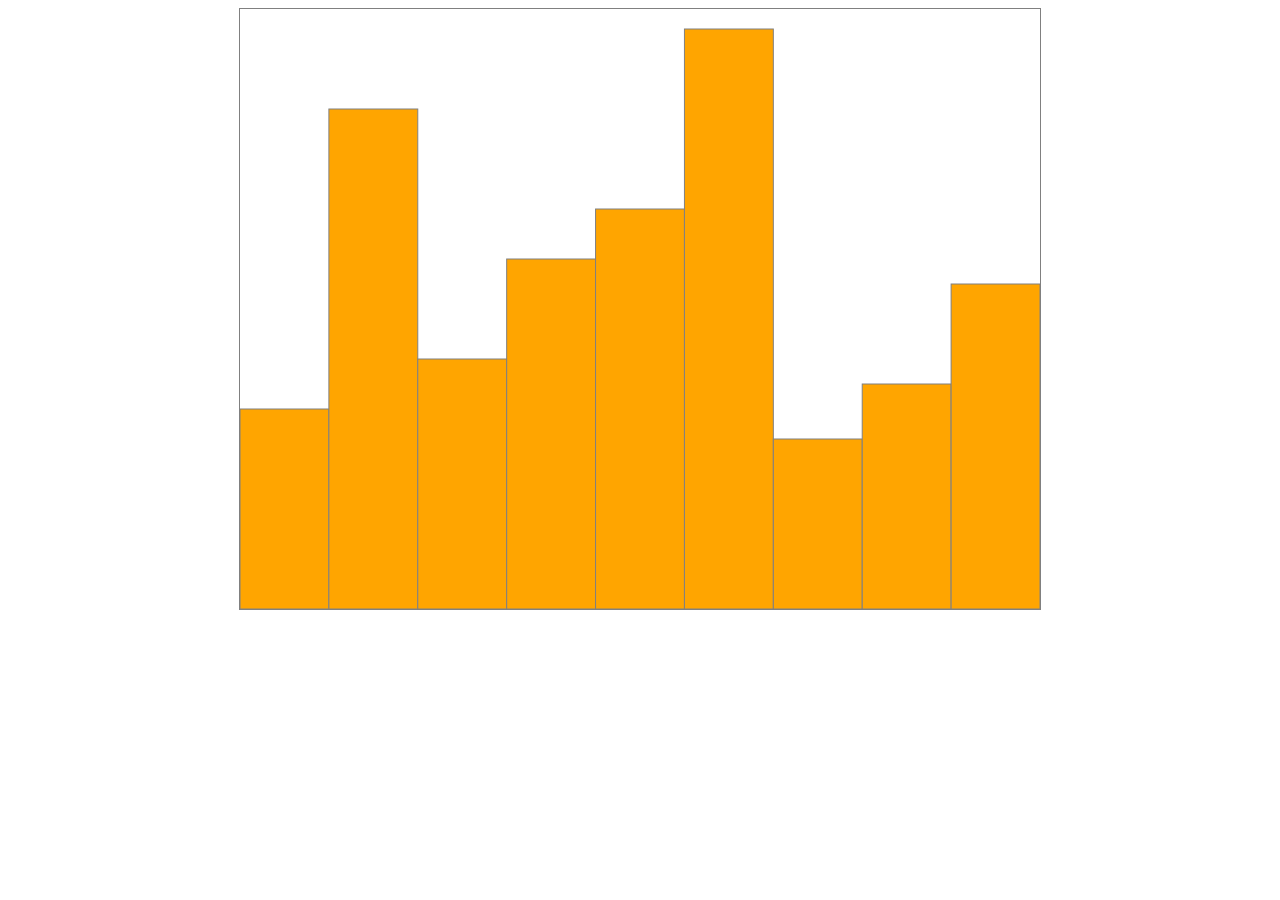
<file: arrays assignments (KFP, AV, NG)/array-visualizer/index.html>
<!DOCTYPE html>
<html>

<head>
  <title>Title</title>
  <link rel="stylesheet" href="style.css">
</head>

<body>

  <!-- Canvas for drawing -->
  <canvas id="myCanvas"></canvas>

  <!-- Load JavaScript -->
  <script src="main.js"></script>
</body>

</html>
</file>
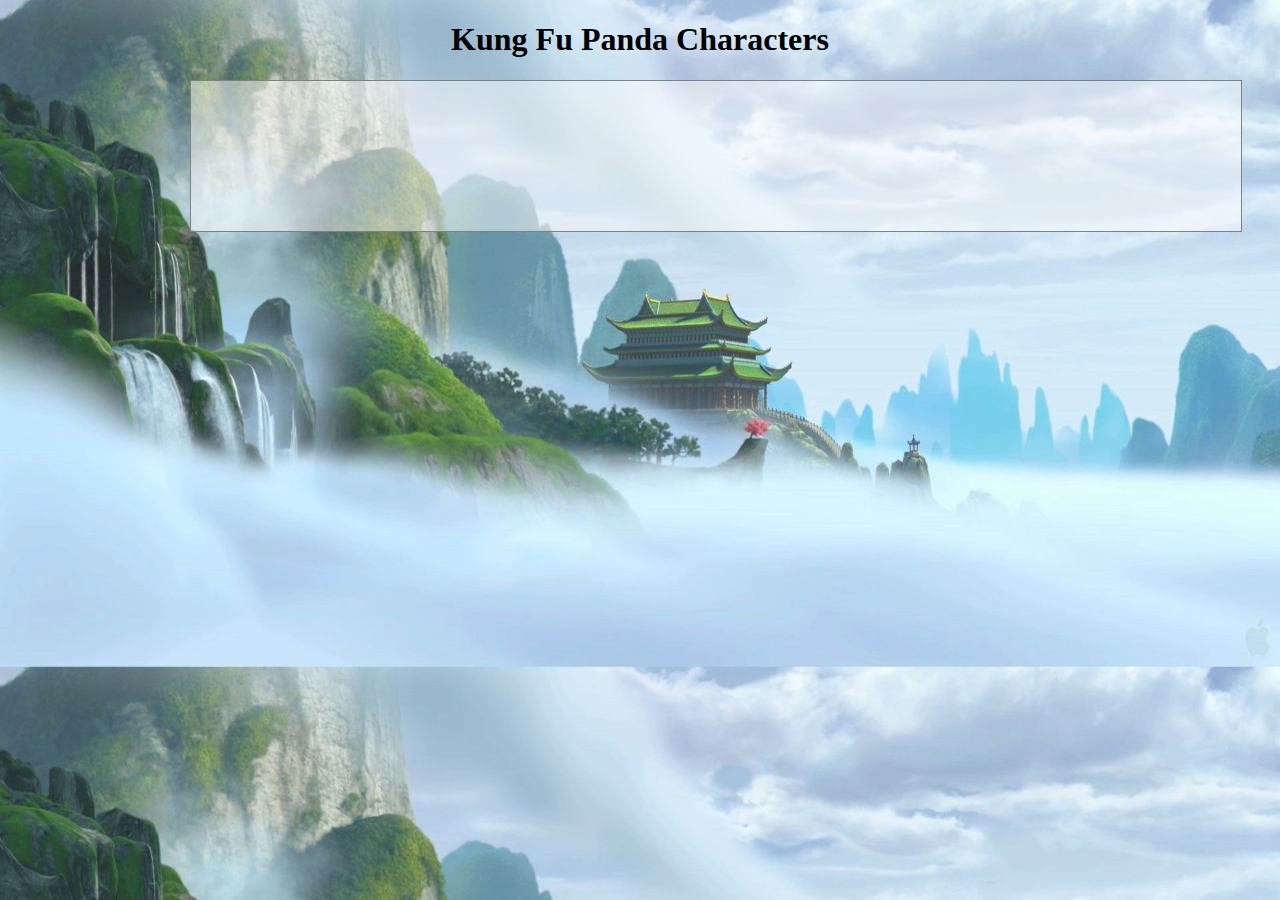
<file: arrays assignments (KFP, AV, NG)/kf-panda-slideshow/index.html>
<!DOCTYPE html>
<html>
  <head>
    <title>Kung Fu Panda Characters</title>
    <link rel="stylesheet" type="text/css" href="mystyle.css" />
  </head>

  <body>
    <!-- Main Title -->
    <h1>Kung Fu Panda Characters</h1>

    <!-- PO -->
    <div id="img-container"></div>

    <!-- <p>
      <button id="prev">Prev</button>
      <button id="random">Random</button>
      <button id="next">Next</button>
    </p> -->

    <!-- Load JavaScript -->
    <script src="main.js"></script>
  </body>
</html>
</file>
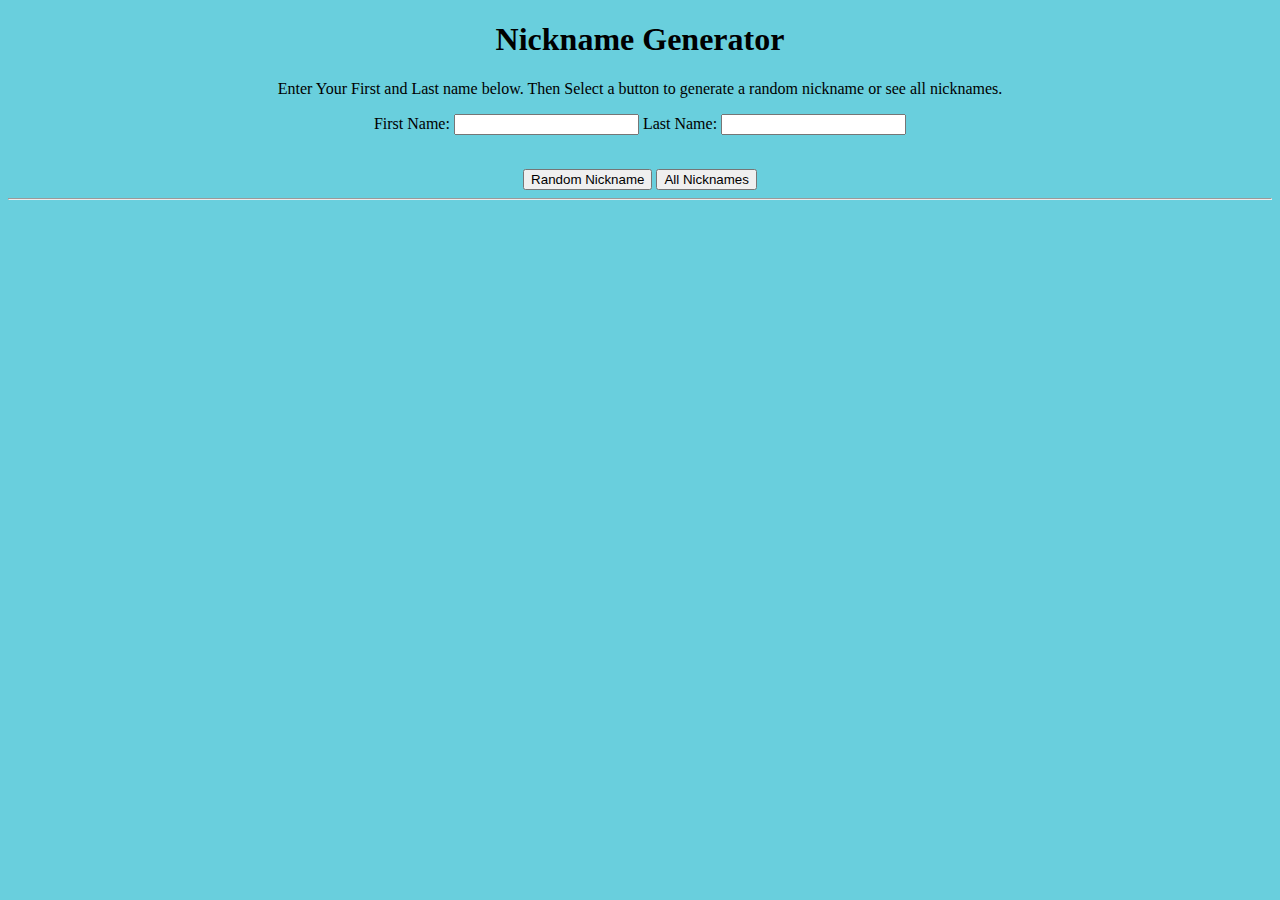
<file: arrays assignments (KFP, AV, NG)/nickname/index.html>
<!DOCTYPE html>
<html>

<head>
  <title>Title</title>
  <link rel="stylesheet" href="style.css">
</head>

<body>
<h1>Nickname Generator</h1>
<p>Enter Your First and Last name below. Then Select a button to generate a random nickname or see all nicknames.</p>
<p>First Name: <input type="text" id = "first"></input>  Last Name: <input type="text" id = "last"></input></p>
<br>
<button id="rand">Random Nickname</button> <button id="all">All Nicknames</button>
<hr>
<div id ="output">

</div>
  <!-- Load JavaScript -->
  <script src="main.js"></script>
</body>

</html>
</file>
<file: arrays assignments (KFP, AV, NG)/array-visualizer/style.css>
body {
    text-align: center;
}

canvas {
    border: 1px solid grey;
}
</file>
<file: arrays assignments (KFP, AV, NG)/kf-panda-slideshow/mystyle.css>
body {
  text-align: center;
  width: 900px;
  margin: auto;
  background-image: url("images/kungfupandabackgroundresize.jpg");
  background-size: cover;
  font-family: Papyrus;
}

img {
  width: 250px;
  height: 250px;
}

div {
  border: 1px solid grey;
  width: 900px;
  padding: 75px;
  margin: auto;
  background-color: rgba(255, 255, 255, 0.5);
}
</file>
<file: arrays assignments (KFP, AV, NG)/nickname/style.css>
html {
  background-color: rgb(105, 207, 221);
}
body {
  text-align: center;
}

button {
  margin: auto;
}
</file>
